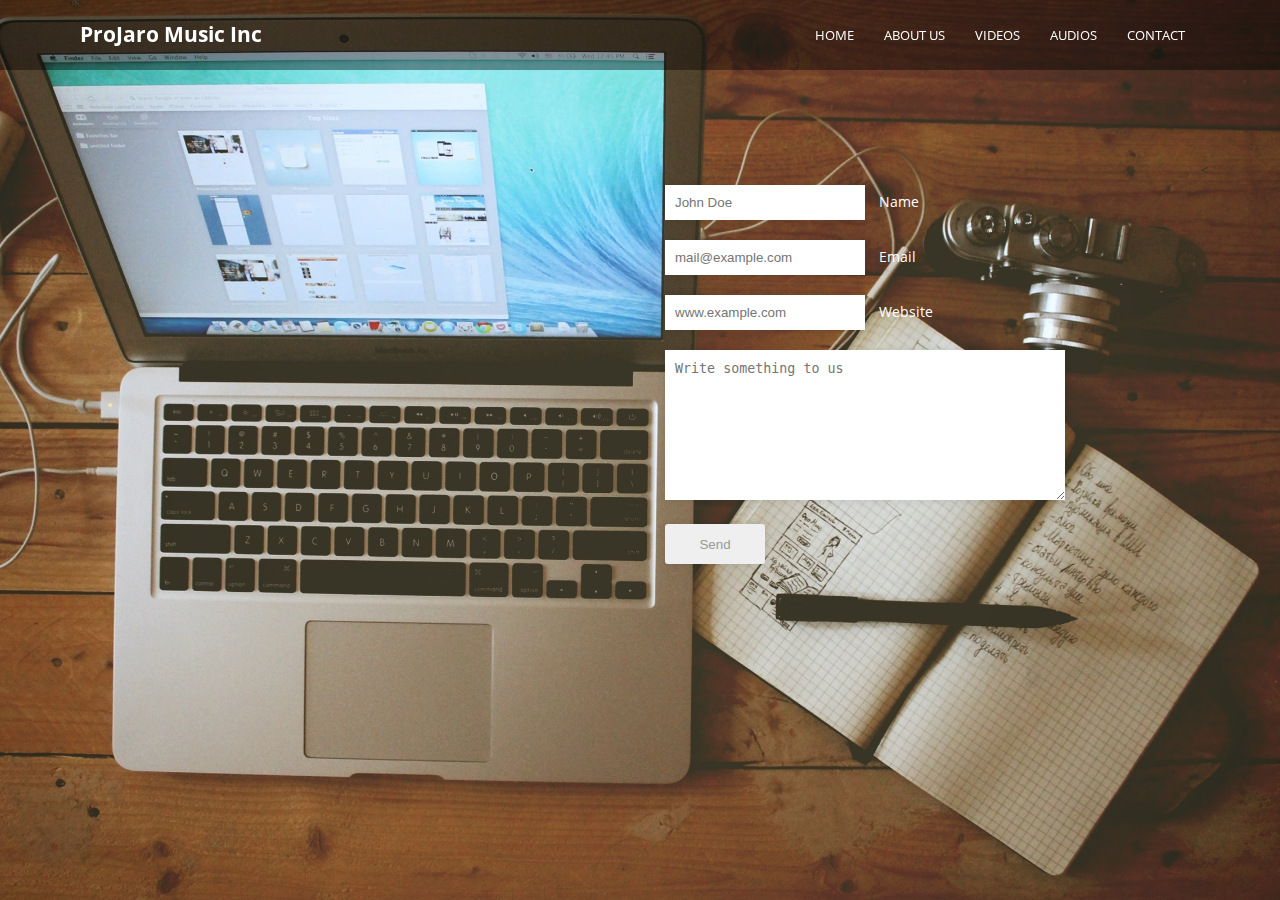
<file: contact.html>
<!doctype html>
<html>
<head>
<meta charset="UTF-8">
<title>Pre Work 3 - Team 2</title>
<link type="text/css" media="all" rel="stylesheet" href="fonts/font-awesome/css/font-awesome.min.css">
<link type="text/css" media="all" rel="stylesheet" href="styles/ionicons.min.css">
<link type="text/css" media="all" rel="stylesheet" href="styles/font.css" >
<link type="text/css" media="all" rel="stylesheet" href="styles/main.css">
<link type="text/css" media="all" rel="stylesheet" href="styles/grid.css">

</head>

<body>

<!-- wrapper -->
<section class="wrapper">

<!-- header -->
<header class="main-header">

<!-- container-auto -->
<section class="container-auto clearfix">

<!-- logo -->
<div class="logo pull-left"><a href="./"><h2>ProJaro Music Inc</h2></a></div>
<!-- /logo -->

<!-- nav -->
<nav class="nav pull-right">

<ul class="clearfix">
<li><a href="./">Home</a></li>
<li><a href="">About Us</a></li>
<li><a href="">Videos</a></li>
<li><a href="">Audios</a></li>
<li><a href="">Contact</a></li>
</ul>

</nav>
<!-- /nav -->

</section>
<!-- /container-auto -->

</header>
<!-- /header -->
<div class="sp1"></div>
<!-- container-full -->
<section class="container-full mrg-btm-20">
<!-- banner -->

<!-- /banner -->

</section>
<!-- /container-full -->

<!-- container-auto -->
<section class="container-auto mrg-btm-20">

<div class="map column-4">
<iframe src="https://www.google.com/maps/embed?pb=!1m18!1m12!1m3!1d3939.816774379494!2d7.490254100000002!3d9.080450399999997!2m3!1f0!2f0!3f0!3m2!1i1024!2i768!4f13.1!3m3!1m2!1s0x104e0a5a9ac7d68d%3A0x3032cafb4dfb861b!2sNigeria+Export+Processing+Zones+Authority+NEPZA!5e0!3m2!1sen!2sng!4v1442190845696" width="500" height="380" frameborder="0" style="border:0" allowfullscreen></iframe> </div>

<div class="column-4">
			
			<form class="form">
		
		<p class="name">
			<input type="text" name="name" id="name" placeholder="John Doe" />
			<label for="name">Name</label>
		</p>
		
		<p class="email">
			<input type="text" name="email" id="email" placeholder="mail@example.com" />
			<label for="email">Email</label>
		</p>
		
		<p class="web">
			<input type="text" name="web" id="web" placeholder="www.example.com" />
			<label for="web">Website</label>
		</p>		
	
		<p class="text">
			<textarea name="text" placeholder="Write something to us" /></textarea>
		</p>
		
		<p class="submit">
			<input type="submit" value="Send" />
		</p>
	</form>
</div>
<!-- intro -->

<!-- /intro -->

</section>
<!-- /container-auto -->



<!-- container-auto -->
<
<!--/container-auto -->

<!-- footer -->
<footer class="footer">

<!-- container-auto -->
<section class="container-auto"></section>
<!-- /container-auto -->

</footer>
<!-- /footer -->

</section>
<!-- /wrapper -->

</body>
</html>
</file>
<file: styles/font.css>
@font-face {
  font-family:'Segoe UI Light';
  font-style:normal;
  font-weight:300;
  src:url(../fonts/Segeo-UI-Light.ttf);
}

@font-face {
  font-family:'Open Sans';
  font-style:normal;
  font-weight:300;
  src:url('../fonts/OpenSans-Regular.ttf');
}

@font-face {
  font-family:'Open Sans Bold';
  font-style:normal;
  font-weight:300;
  src:url('../fonts/OpenSans-Bold.ttf');
}

@font-face {
  font-family:"Roboto Light";
  font-style:normal;
  font-weight:300;
  src:url("../fonts/roboto/Roboto-Light.ttf");
}

@font-face {
  font-family:"Raleway";
  font-style:normal;
  font-weight:300;
  src:url("../fonts/Raleway-Regular.ttf");
}

@font-face {
  font-family:"Segoe UI";
  font-style:normal;
  font-weight:300;
  src:url("../fonts/Segoe_UI.ttf");
}

@font-face {
  font-family:"Roboto";
  font-style:normal;
  font-weight:300;
  src:url("../fonts/roboto/Roboto-Regular.ttf");
}

/* Font downloaded from FontsForWeb.com */
</file>
<file: styles/main.css>
@charset "UTF-8";
/* CSS Document */
*{
	-webkit-box-sizing:border-box;
	-moz-box-sizing:border-box;
	-o-box-sizing:border-box;
	box-sizing:border-box;
	margin:0;
	padding:0;
	}
html{height:100%;width:100%;}
body{
	background:url(../images/photo-1.jpg) no-repeat center center fixed;
	background-size: cover;
	color:#333;
	font-family:"Open Sans", sans-serif;
	font-size:14px;
	height:100%;
	width:100%;
	}
a{text-decoration:none;}
ul{list-style:none;}
h1, h2, h3{font-family:"Open Sans Bold", sans-serif;font-weight:400;}
.pull-left{float:left;}
.pull-right{float:right;}
.clearfix{zoom:1;}
.clearfix:before, .clearfix:after{content:"";display:table;}
.clearfix:after{clear:both;}
.mrg-btm-20{margin-bottom:20px;}

/* wrapper */
.wrapper{
	
	}
/* containers */
.container-full{width:100%;}
.container-auto{
	margin:0 auto;
	width:1120px;
	}

/* transparent-bg */
.transparent-bg{
	border-radius:4px;
	background:rgba(0,0,0,0.7);
	}

/* headers */
.main-header{
	background:rgba(0,0,0,0.4);
	position:fixed;
	width:100%;
	z-index:3;
	}
/* logo */
.logo h2{color:#fff;line-height:69px;}

/* nav */
.nav{}
.nav > ul{}
.nav > ul > li{display:block;float:left;}
.nav > ul > li > a{
	color:#fff;
	display:block;
	font-size:13px;
	padding:26px 15px;
	text-transform:uppercase;
	}
.nav > ul > li > a:hover{background:#02c0f8;}

/* banner */
.banner{
	height:650px;
	overflow:hidden;
	}
.banner img{
	height:100%;
	object-fit:cover;
	width:100%;
	}
.banner video{width:100%;}
/* intro */
.intro{
	border-radius:4px;
	background:#02c0f8;
	padding:20px 0;
	}
.intro h3{color:#fff;font-family:"Roboto Light", sans-serif;font-size:22px;text-align:center;}

/* latest */
.latest{
	height:200px;
	padding:20px;
	}
.latest-header{
	color:#02c0f8;
	font-family:"Raleway", sans-serif;
	font-size:18px;
	text-transform:uppercase;
	}
	/*START*/
.map{padding-top:90px; padding-left:20px;}

input, textarea {
	margin: 10px; padding: 10px;
	border: 1px; solid #E5E5E5;
	width: 200px;
	color: #999999;
	box-shadow: rgba(0, 0, 0, 0.1) 0px 0px 8px;
	-moz-box-shadow: rgba(0, 0, 0, 0.1) 0px 0px 8px;
	-webkit-box-shadow: rgba(0, 0, 0, 0.1) 0px 0px 8px;		
}

textarea {
	width: 400px;
	height: 150px;
	max-width: 400px;
	line-height: 18px;
}

input:hover, textarea:hover,
input:focus, textarea:focus {
	border-color: 1px solid #C9C9C9;
	box-shadow: rgba(0, 0, 0, 0.2) 0px 0px 8px;
	-moz-box-shadow: rgba(0, 0, 0, 0.2) 0px 0px 8px;
	-webkit-box-shadow: rgba(0, 0, 0, 0.2) 0px 0px 8px;	
}

.form label {
	margin-right: 10px;
	color:#FFF;
}

/* ===========================
   ====== Submit Button ====== 
   =========================== */

.submit input {
	width: 100px; 
	height: 40px; padding:5px; background-color: transparent
	color: #CCC;
	border-radius: 3px;
	-moz-border-radius: 3px;
	-webkit-border-radius: 3px;		
}
.sp1 { margin:auto; padding:70px; width:auto; height:auto;}
</file>
<file: styles/grid.css>
@charset "utf-8";
/* CSS Document */

/* grid-row */
.grid-row:before, .grid-row:after{content:"";display:table;clear:both;}
/* column */
[class*="column-"]{
	float:left;
	min-height:1px;
    padding:15px; 
	width:16.66%;
	}
.column-1{width:16.66%}
.column-2{width:25%}
.column-3{width:33.33%}
.column-4{width:50%}
.column-5{width:66.664%;}
.column-6{width:83.33%;}
.column-7{width:100%;}
</file>
